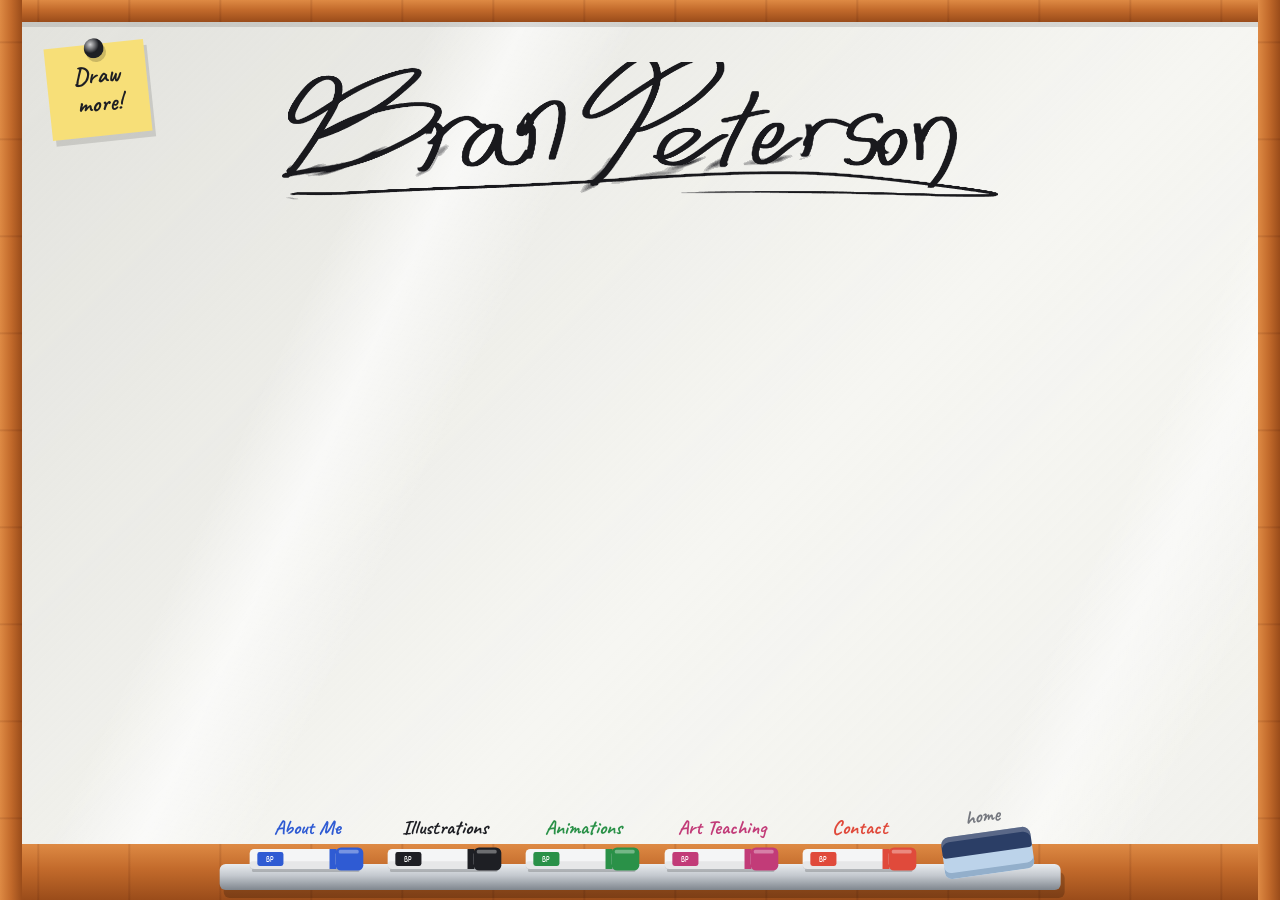
<file: index.html>
<!doctype html>
<html lang="en">
<head>
<meta charset="utf-8">
<meta name="viewport" content="width=device-width, initial-scale=1, viewport-fit=cover">
<title>Bran Peterson | Illustrator, Animator, Art Teacher</title>
<meta name="description" content="Bran Peterson: illustration, animation and art teaching portfolio. Commissions and workshops open.">
<meta property="og:title" content="Bran Peterson">
<meta property="og:description" content="Illustrator, animator and art teacher.">
<meta property="og:image" content="images/doodles/signature.png">
<link rel="icon" href="data:image/svg+xml,%3Csvg xmlns='http://www.w3.org/2000/svg' viewBox='0 0 32 32'%3E%3Crect width='32' height='32' rx='6' fill='%23C26A2B'/%3E%3Crect x='3' y='3' width='26' height='26' rx='3' fill='%23F6F6F2'/%3E%3Cpath d='M8 21c3-9 6-11 7-8s-4 8 0 7 5-7 9-6' stroke='%231E1F24' stroke-width='2.4' fill='none' stroke-linecap='round'/%3E%3C/svg%3E">
<link rel="preconnect" href="https://fonts.googleapis.com">
<link rel="preconnect" href="https://fonts.gstatic.com" crossorigin>
<link href="https://fonts.googleapis.com/css2?family=Caveat:wght@500;700&family=Patrick+Hand&family=Permanent+Marker&display=swap" rel="stylesheet">
<link rel="stylesheet" href="css/style.css">
</head>
<body>
<a class="skip" href="#board">Skip to content</a>

<!-- wood frame around the whole site -->
<div class="frame" aria-hidden="true"><i class="t"></i><i class="b"></i><i class="l"></i><i class="r"></i><span class="lip"></span></div>

<button id="drawmore" class="postit" type="button" aria-pressed="false" title="Draw on the board">
  <span class="mag"></span><span id="dmtxt">Draw<br>more!</span>
</button>
<div class="toast" id="toast" role="status" aria-live="polite"></div>

<main id="board" tabindex="-1">

  <!-- ============ HOME ============ -->
  <section class="view" id="v-home" aria-label="Home">
    <div class="hero" id="hero">
      <h1 class="sig" id="sig">
        <span class="visually-hidden">Bran Peterson</span>
        <svg id="sigsvg" aria-hidden="true"></svg>
      </h1>
      <p class="tag" id="tag"></p>

      <a class="cluster" id="c-about" href="#about" data-go="about">
        <span class="lab">About Me</span>
        <span class="doodle"><img src="images/doodles/head.png" alt="" width="243" height="328">
          <svg class="wink" viewBox="0 0 30 14" aria-hidden="true"><path d="M2 10 Q15 0 28 10"/></svg>
          <span class="hello">hi, I'm Bran!</span></span>
      </a>
      <a class="cluster" id="c-ill" href="#illustrations" data-go="illustrations">
        <span class="lab">Illustrations</span>
        <span class="doodle"><img src="images/doodles/horse.png" alt="" width="474" height="451">
          <svg class="dust" viewBox="0 0 60 30" aria-hidden="true"><path d="M50 8 L10 8 M56 18 L4 18 M46 27 L20 27"/></svg></span>
      </a>
      <a class="cluster" id="c-anim" href="#animations" data-go="animations">
        <span class="lab">Animations</span>
        <span class="doodle"><img src="images/doodles/camera.png" alt="" width="207" height="338">
          <span class="reel r1"></span><span class="reel r2"></span><span class="cone"></span></span>
      </a>
      <a class="cluster" id="c-teach" href="#teaching" data-go="teaching">
        <span class="lab">Art Teaching<br>Portfolio</span>
        <span class="doodle"><img src="images/doodles/basket.png" alt="" width="423" height="405">
          <svg class="apple" viewBox="0 0 44 48" aria-hidden="true"><circle cx="22" cy="27" r="17"/><path class="stem" d="M22 10 Q24 3 31 2"/></svg></span>
      </a>
      <a class="cluster" id="c-contact" href="#contact" data-go="contact">
        <span class="lab">Contact /<br>Commissions</span>
        <span class="doodle"><img src="images/doodles/mailhand.png" alt="" width="246" height="270">
          <svg class="env" viewBox="0 0 60 42" aria-hidden="true"><rect x="3" y="3" width="54" height="36" rx="3"/><path d="M4 5 L30 24 L56 5"/></svg></span>
      </a>
      <div class="scrollhint" id="scrollhint" aria-hidden="true"><span>scroll<br>&darr;</span></div>
    </div>
    <div id="previews"></div>
  </section>

  <!-- ============ ILLUSTRATIONS ============ -->
  <section class="view" id="v-illustrations" hidden aria-labelledby="t-ill">
    <div class="shead"></div>
    <header class="stitle c-ink"><h2 class="mh" id="t-ill">Illustrations</h2><span class="squig"></span><p class="sub" data-text="illustrations.intro"></p>
      <div class="chips" id="chips" role="toolbar" aria-label="Filter illustrations"></div></header>
    <div class="masonry" id="gallery"></div>
  </section>

  <!-- ============ ANIMATIONS ============ -->
  <section class="view" id="v-animations" hidden aria-labelledby="t-anim">
    <div class="shead"></div>
    <header class="stitle c-green"><h2 class="mh" id="t-anim">Animations</h2><span class="squig"></span><p class="sub" data-text="animations.intro"></p></header>
    <div class="screenwrap">
      <div><div class="screen" id="reel"></div><p class="reelcap" id="reelcap"></p></div>
      <div class="reelside"><div class="postit big" id="animnote"><span class="mag"></span></div>
        <div class="award" id="award" hidden></div>
        <a class="sitelink postit green" id="sitelink" target="_blank" rel="noopener" hidden></a>
        <p class="hs c-green sidehand" id="sidehand"></p></div>
    </div>
    <div id="animaticblock">
      <div class="h2 c-green"><h3 class="mh">The animatic</h3><span class="squig"></span></div>
      <div class="animatic">
        <div><div class="screen small" id="reel2"></div><p class="reelcap" id="reelcap2"></p></div>
        <p class="hs c-green animnote2" id="animnote2"></p>
      </div>
    </div>
    <div id="boardsblock">
      <div class="h2 c-green"><h3 class="mh">The storyboards</h3><span class="squig"></span></div>
      <p class="hs c-green boardsnote" id="boardsnote"></p>
      <div class="boards">
        <button class="bnav" id="bprev" type="button" aria-label="Previous storyboard page">&larr;</button>
        <div class="boardframe"><div class="boardtrack" id="boardtrack" tabindex="0" role="region" aria-label="Storyboard pages, scroll sideways"></div></div>
        <button class="bnav" id="bnext" type="button" aria-label="Next storyboard page">&rarr;</button>
      </div>
      <p class="boardcount hs" id="boardcount" aria-live="polite"></p>
    </div>
    <div id="clipsblock">
      <div class="h2 c-green"><h3 class="mh">Shorts &amp; loops</h3><span class="squig"></span></div>
      <div class="strip" id="strip"></div>
    </div>
    <div id="processblock">
      <div class="h2 c-green"><h3 class="mh">How a shot gets made</h3><span class="squig"></span></div>
      <div class="process" id="process"></div>
    </div>
  </section>

  <!-- ============ ART TEACHING ============ -->
  <section class="view" id="v-teaching" hidden aria-labelledby="t-teach">
    <div class="shead"></div>
    <header class="stitle c-magenta"><h2 class="mh" id="t-teach">Art Teaching</h2><span class="squig"></span><p class="sub" data-text="teaching.intro"></p></header>

    <div class="teachtop">
      <div><h3 class="mh h-sm">What I teach</h3><ul class="checks" id="checks"></ul></div>
      <div class="basketcol"><img src="images/doodles/basket.png" alt="" class="basketimg"><div class="postit pink" id="tip"><span class="mag"></span></div></div>
      <div class="bigcircle" id="taught"></div>
    </div>

    <!-- Teaching philosophy -->
    <div class="h2 c-magenta"><h3 class="mh">Teaching philosophy</h3><span class="squig"></span></div>
    <div class="philosophy">
      <figure class="bubble" id="quote"></figure>
      <div><ol class="principles" id="principles"></ol><p class="fullpdf" id="fullpdf"></p></div>
    </div>

    <!-- Classroom photos -->
    <div class="h2 c-magenta h2-row"><div><h3 class="mh">In the classroom</h3><span class="squig"></span></div>
      <span class="postit blue small tilt-r">photos shared<br>with permission</span></div>
    <div class="clothesline" id="classroom"></div>

    <div class="h2 c-magenta"><h3 class="mh">Projects</h3><span class="squig"></span></div>
    <div class="projects" id="projects"></div>

    <div class="h2 c-magenta"><h3 class="mh">Student work</h3><span class="squig"></span></div>
    <div class="wall" id="wall"></div>
    <p class="center"><a class="see c-magenta" href="#contact" data-go="contact">book a workshop</a></p>
  </section>

  <!-- ============ ABOUT ============ -->
  <section class="view" id="v-about" hidden aria-labelledby="t-about">
    <div class="shead"></div>
    <header class="stitle c-blue"><h2 class="mh" id="t-about">About Me</h2><span class="squig"></span></header>
    <div class="aboutgrid">
      <div class="polaroid"><span class="mag" style="--c:var(--blue)"></span><div class="ph" id="aboutphoto"></div><span class="cap">me, probably drawing</span></div>
      <div><div class="bio" id="bio"></div>
        <div id="toolsblock"><h3 class="mh h-sm">Tools I use</h3><div class="tools" id="tools"></div></div></div>
    </div>
    <div class="h2"><h3 class="mh">So far</h3></div>
    <div class="timeline" id="timeline"></div>
  </section>

  <!-- ============ CONTACT ============ -->
  <section class="view" id="v-contact" hidden aria-labelledby="t-contact">
    <div class="shead"></div>
    <header class="stitle c-red"><h2 class="mh" id="t-contact">Let's make something</h2><span class="squig"></span><p class="sub" data-text="contact.intro"></p></header>
    <div class="contactgrid">
      <div>
        <div class="menu"><span class="mag"></span><span class="mag m2"></span><h3>Commission menu</h3><div id="menu"></div></div>
        <div class="oval" id="reach"></div>
      </div>
      <form id="form" novalidate>
        <div class="two">
          <div class="f"><label for="fn">Your name</label><input id="fn" name="name" type="text" autocomplete="name" required></div>
          <div class="f"><label for="fe">Email</label><input id="fe" name="email" type="email" autocomplete="email" required></div>
        </div>
        <fieldset class="f"><legend>What are we making?</legend><div class="opts" id="opts"></div></fieldset>
        <div class="f"><label for="fm">Tell me about it</label><textarea id="fm" name="message" required placeholder="What you have in mind, rough timeline, where it'll be used..."></textarea></div>
        <input type="text" name="_gotcha" class="hp" tabindex="-1" autocomplete="off" aria-hidden="true">
        <div class="sendrow" id="sendrow">
          <button class="send" id="send" type="submit">Send</button>
          <img class="hand" src="images/doodles/mailhand.png" alt="">
          <svg class="env2" viewBox="0 0 60 42" aria-hidden="true"><rect x="3" y="3" width="54" height="36" rx="3"/><path d="M4 5 L30 24 L56 5"/></svg>
          <span class="formmsg" id="formmsg" role="status" aria-live="polite"></span>
        </div>
      </form>
    </div>
  </section>
</main>

<canvas id="ink" aria-hidden="true"></canvas>

<div class="lb" id="lb" role="dialog" aria-modal="true" aria-label="Enlarged image" hidden>
  <div class="lbscroll" id="lbscroll" tabindex="-1">
    <div class="lbmain">
      <button class="nav" id="lbprev" type="button" aria-label="Previous">&larr; prev</button>
      <div class="lbcenter">
        <div class="sheet lbsheet" id="lbsheet"><span class="mag"></span><span class="mag m2" style="--c:var(--blue)"></span><div id="lbart"></div><span class="vhs" id="vhs" aria-hidden="true"></span></div>
        <div class="rwbar" id="rwbar" hidden>
          <button class="rwplay postit" id="rwplay" type="button"><span class="mag" style="--c:var(--red)"></span><span id="rwplaytxt">&#9664;&#9664; watch it rewind</span></button>
          <button class="rwdown" id="rwdown" type="button"><span id="rwdowntxt">rewind the process</span>
            <svg viewBox="0 0 40 64" aria-hidden="true"><path d="M20 4 C 18 22 22 38 20 58 M8 44 L20 59 L32 44"/></svg></button>
        </div>
      </div>
      <div class="lbpost" id="lbinfo"></div>
      <button class="nav" id="lbnext" type="button" aria-label="Next">next &rarr;</button>
    </div>
    <section class="rewind" id="rewind" hidden aria-label="Process, from the finished piece back to the first sketch"></section>
  </div>
  <button class="nav x" id="lbx" type="button">esc to close &times;</button>
</div>

<div id="wipe" aria-hidden="true"><div class="cover"></div><div class="eraser"></div></div>
<nav id="tray" aria-label="Sections"></nav>

<script src="js/content.js"></script>
<script src="js/signature.js"></script>
<script src="js/main.js"></script>
</body>
</html>
</file>
<file: css/style.css>
/* =====================================================================
   Bran Peterson portfolio: the whiteboard
   Layout idea: the browser window IS the whiteboard. A wood frame sits
   fixed around the edges, the board surface scrolls inside it, and the
   marker tray at the bottom is the navigation.
   ===================================================================== */
:root{
  /* marker colors = sections */
  --ink:#1E1F24; --blue:#2F5BD3; --green:#2A9148; --magenta:#C23B78; --red:#E04A3B;
  /* board + furniture */
  --board:#F6F6F2; --board-edge:#E4E4DE; --paper:#FFFFFF; --ghost:#A4A7AC;
  --wood:#C26A2B; --wood-hi:#DE8A44; --wood-lo:#9A4C1A;
  --postit:#F7DF78; --postit-pink:#F3B8C8; --postit-blue:#BFE3F2; --postit-green:#C9EBB5;
  --grey:#74777E; --body:#33363C; --wall:#2A2724;
  /* type */
  --fh:"Permanent Marker","Marker Felt","Comic Sans MS",cursive;
  --fs:"Caveat","Segoe Print","Bradley Hand",cursive;
  --fb:"Patrick Hand","Segoe Print","Comic Sans MS",sans-serif;
  /* sizes */
  --frame:22px; --tray:74px; --shadow:5px 8px 0 rgba(0,0,0,.12);
  color-scheme:light;
}
/* The whiteboard is a physical object, so it stays light. Only the wall
   behind the frame (seen on overscroll / very wide screens) darkens. */
@media (prefers-color-scheme:dark){ :root{ --wall:#141518; } }

*{box-sizing:border-box}
html,body{margin:0;height:100%}
body{background:var(--wall);font-family:var(--fb);color:var(--ink);overflow:hidden;-webkit-font-smoothing:antialiased}
img{max-width:100%}
a{color:inherit}
button{font:inherit;color:inherit}
.visually-hidden{position:absolute!important;width:1px;height:1px;overflow:hidden;clip:rect(0 0 0 0);white-space:nowrap}
.skip{position:fixed;left:-999px;top:8px;z-index:100;background:var(--postit);padding:8px 14px;font-family:var(--fs);font-weight:700;font-size:22px}
.skip:focus{left:40px}
:focus-visible{outline:3px dashed var(--blue);outline-offset:5px}
.center{text-align:center}
.c-ink{color:var(--ink)}.c-blue{color:var(--blue)}.c-green{color:var(--green)}.c-magenta{color:var(--magenta)}.c-red{color:var(--red)}

/* ---------------- frame ---------------- */
.frame{position:fixed;inset:0;pointer-events:none;z-index:50}
.frame i{position:absolute;background:linear-gradient(180deg,var(--wood-hi),var(--wood) 45%,var(--wood-lo))}
.frame i::after{content:"";position:absolute;inset:0;background:repeating-linear-gradient(90deg,transparent 0 37px,rgba(90,40,10,.16) 38px,transparent 40px 91px);mix-blend-mode:multiply}
.frame .t{left:0;right:0;top:0;height:var(--frame)}
.frame .b{left:0;right:0;bottom:0;height:calc(var(--tray) - 18px + env(safe-area-inset-bottom,0px))}
.frame .l,.frame .r{top:0;bottom:0;width:var(--frame);background:linear-gradient(90deg,var(--wood-hi),var(--wood) 50%,var(--wood-lo))}
.frame .l::after,.frame .r::after{background:repeating-linear-gradient(180deg,transparent 0 41px,rgba(90,40,10,.16) 42px,transparent 44px 97px)}
.frame .l{left:0}.frame .r{right:0}
.frame .lip{position:absolute;left:var(--frame);right:var(--frame);top:var(--frame);height:5px;background:rgba(0,0,0,.12)}

/* ---------------- board ---------------- */
#board{position:fixed;left:var(--frame);right:var(--frame);top:var(--frame);bottom:calc(var(--tray) - 18px + env(safe-area-inset-bottom,0px));
  overflow-y:auto;overflow-x:hidden;outline:none;scrollbar-width:thin;scrollbar-color:#C9CBCF transparent;
  background:
   linear-gradient(115deg,transparent 0 18%,rgba(255,255,255,.65) 22%,transparent 27% 58%,rgba(255,255,255,.5) 61%,transparent 66%),
   linear-gradient(135deg,rgba(210,210,204,.55),rgba(237,237,233,0) 35%,rgba(226,226,221,.35) 70%,rgba(214,214,208,.6)),
   var(--board);
  background-attachment:local}
.view{min-height:100%;padding:28px clamp(18px,4vw,60px) 150px;position:relative}
.view[hidden]{display:none}

/* ---------------- type ---------------- */
.mh{font-family:var(--fh);font-weight:400;line-height:1.05;margin:0;text-wrap:balance}
.hs{font-family:var(--fs);font-weight:700}
.squig{display:block;height:14px;width:min(var(--sw,420px),85%);margin-top:4px;background:currentColor;
  -webkit-mask:url("data:image/svg+xml,%3Csvg xmlns='http://www.w3.org/2000/svg' viewBox='0 0 520 16' preserveAspectRatio='none'%3E%3Cpath d='M3 9 Q45 1 90 9 T180 9 T270 9 T360 9 T450 9 T517 8' stroke='black' stroke-width='5' fill='none' stroke-linecap='round'/%3E%3C/svg%3E") center/100% 100% no-repeat;
          mask:url("data:image/svg+xml,%3Csvg xmlns='http://www.w3.org/2000/svg' viewBox='0 0 520 16' preserveAspectRatio='none'%3E%3Cpath d='M3 9 Q45 1 90 9 T180 9 T270 9 T360 9 T450 9 T517 8' stroke='black' stroke-width='5' fill='none' stroke-linecap='round'/%3E%3C/svg%3E") center/100% 100% no-repeat}
.sub{font-size:clamp(19px,1.6vw,24px);color:#4B4E55;margin:.7em 0 0;max-width:62ch}
.h-sm{font-size:clamp(28px,2.6vw,40px)}

/* ---------------- post-its & magnets ---------------- */
.postit{background:var(--postit);font-family:var(--fs);font-weight:700;padding:14px 18px;box-shadow:3px 6px 0 rgba(0,0,0,.12);position:relative;display:inline-block;line-height:1.15;color:var(--ink);border:0}
.postit.pink{background:var(--postit-pink)}.postit.blue{background:var(--postit-blue)}.postit.green{background:var(--postit-green)}
.postit.small{font-size:22px;padding:10px 16px}
.postit.big{font-size:30px;padding:30px 26px;transform:rotate(4deg)}
.tilt-r{transform:rotate(3deg)}
.mag{position:absolute;left:50%;top:-9px;width:26px;height:26px;margin-left:-13px;border-radius:50%;
  background:radial-gradient(circle at 35% 30%,rgba(255,255,255,.8),transparent 45%),var(--c,var(--red));box-shadow:2px 4px 0 rgba(0,0,0,.18);z-index:2}
.mag.m2{left:88%;--c:var(--postit)}

#drawmore{position:fixed;left:calc(var(--frame) + 26px);top:calc(var(--frame) + 22px);z-index:45;width:100px;height:92px;font-size:24px;text-align:center;
  display:flex;align-items:center;justify-content:center;transform:rotate(-6deg);cursor:pointer;transition:transform .2s}
#drawmore:hover{transform:rotate(-2deg) scale(1.05)}
#drawmore .mag{--c:var(--ink);width:20px;height:20px;margin-left:-10px;top:-6px}
body.drawing #drawmore{background:var(--postit-green)}
.toast{position:fixed;left:50%;top:calc(var(--frame) + 16px);transform:translateX(-50%) rotate(-1deg);z-index:70;background:var(--postit-green);font-family:var(--fs);font-weight:700;font-size:24px;padding:10px 20px;box-shadow:3px 5px 0 rgba(0,0,0,.12);opacity:0;transition:opacity .3s;pointer-events:none;white-space:nowrap}
.toast.on{opacity:1}

/* ---------------- home hero ---------------- */
.hero{position:relative;height:calc(100vh - var(--frame) - var(--tray) + 18px);height:calc(100dvh - var(--frame) - var(--tray) + 18px);min-height:600px;max-width:1400px;margin:0 auto}
.sig{position:absolute;left:50%;top:1.5%;width:min(56vw,760px);transform:translateX(-50%);margin:0;line-height:0}
.sig svg{width:100%;height:auto;display:block;overflow:visible}
.tag{position:absolute;left:0;right:0;top:calc(1.5% + min(56vw,760px)*.1925 + 14px);margin:0;text-align:center;font-family:var(--fs);font-weight:700;font-size:clamp(18px,2vw,30px);color:#55585E;opacity:0;transition:opacity .6s}
.tag b{font-weight:700;color:#A0A3A9;margin:0 .5em}
.cluster{position:absolute;display:block;text-decoration:none;opacity:0;transform:translateY(10px);transition:opacity .5s,transform .5s;cursor:pointer}
.cluster.in{opacity:1;transform:none}
.cluster .lab{font-family:var(--fh);font-size:clamp(20px,2.4vw,36px);line-height:1.05;white-space:nowrap;display:inline-block;padding-bottom:8px;
  background:linear-gradient(currentColor,currentColor) 0 100%/100% 3.5px no-repeat;border-radius:2px}
.cluster img{display:block;pointer-events:none;user-select:none;height:auto}
.cluster .doodle{position:relative;display:block;margin-top:8px}
#c-about{left:7%;top:34%;color:var(--blue)} #c-about img{width:clamp(90px,11vw,160px)}
#c-ill{left:21%;top:51%;color:var(--ink)} #c-ill img{width:clamp(170px,21vw,300px)}
#c-anim{left:45%;top:33%;color:var(--green)} #c-anim img{width:clamp(70px,8.6vw,124px);margin-left:20%}
#c-teach{left:63%;top:48%;color:var(--magenta)} #c-teach img{width:clamp(140px,16.5vw,235px)}
#c-contact{left:80%;top:33%;color:var(--red)} #c-contact img{width:clamp(80px,9.5vw,136px);margin-left:14%}
.scrollhint{position:absolute;right:3%;bottom:5%;font-family:var(--fs);font-weight:700;font-size:26px;color:var(--grey);text-align:center;opacity:0;transition:opacity .6s}
.scrollhint span{display:block;animation:bob 1.6s ease-in-out infinite}
@keyframes bob{50%{transform:translateY(6px)}}
.cluster.in .doodle{animation:breathe 4s ease-in-out infinite}
@keyframes breathe{50%{transform:scale(1.015)}}

/* doodle bits ------------------------------------------------------- */
#c-about .doodle{perspective:600px}
#c-about:hover .doodle img,#c-about.play .doodle img{animation:turn .7s ease-in-out forwards}
@keyframes turn{0%{transform:rotateY(0)}50%{transform:rotateY(90deg)}51%{transform:rotateY(90deg) scaleX(-1)}100%{transform:rotateY(0) scaleX(-1)}}
.wink{position:absolute;left:30%;top:30%;width:28px;opacity:0;fill:none;stroke:var(--blue);stroke-width:4;stroke-linecap:round}
#c-about:hover .wink,#c-about.play .wink{animation:wink .9s .6s both}
@keyframes wink{0%,100%{opacity:0}20%,70%{opacity:1}}
.hello{position:absolute;left:100%;top:-6px;background:var(--postit-blue);color:var(--ink);font-family:var(--fs);font-weight:700;font-size:22px;padding:8px 14px;box-shadow:3px 5px 0 rgba(0,0,0,.1);transform:rotate(5deg) scale(0);transform-origin:0 100%;transition:transform .3s cubic-bezier(.3,1.6,.6,1) .5s;white-space:nowrap}
#c-about:hover .hello,#c-about.play .hello,#c-about:focus-visible .hello{transform:rotate(5deg) scale(1)}
#c-ill:hover .doodle img{animation:gallop .38s ease-in-out infinite}
@keyframes gallop{0%,100%{transform:translateY(0) rotate(0)}25%{transform:translateY(-6px) rotate(-1.5deg)}75%{transform:translateY(2px) rotate(1deg)}}
#c-ill.play .doodle img{animation:gallop .3s infinite,runoff .75s cubic-bezier(.5,0,.9,.6) forwards}
@keyframes runoff{to{translate:110vw 0}}
.dust{position:absolute;left:-30px;bottom:6%;width:60px;opacity:0;stroke:var(--ink);stroke-width:3;stroke-linecap:round;transition:opacity .2s}
#c-ill:hover .dust,#c-ill.play .dust{opacity:.6}
#c-anim:hover .doodle,#c-anim.play .doodle{animation:wobble .5s ease-in-out infinite}
@keyframes wobble{0%,100%{transform:rotate(-6deg)}50%{transform:rotate(6deg)}}
.reel{position:absolute;border:3px dashed var(--green);border-radius:50%;opacity:0;aspect-ratio:1}
.reel.r1{left:62%;top:2%;width:34%}.reel.r2{left:68%;top:30%;width:26%}
#c-anim:hover .reel,#c-anim.play .reel{opacity:.8;animation:spin .9s linear infinite}
#c-anim .r2{animation-direction:reverse!important}
@keyframes spin{to{transform:rotate(360deg)}}
.cone{position:absolute;left:60%;top:20%;width:0;height:0;border-top:60px solid transparent;border-bottom:60px solid transparent;border-left:0 solid rgba(42,145,72,.18);transition:border-left-width .5s}
#c-anim.play .cone{border-left-width:340px}
#c-teach:hover .doodle img,#c-teach.play .doodle img{transform:rotate(6deg);transition:transform .3s}
.apple{position:absolute;right:8%;bottom:16%;width:44px;opacity:0;fill:none;stroke:var(--magenta);stroke-width:4;stroke-linecap:round}
.apple .stem{stroke:var(--green)}
#c-teach:hover .apple{opacity:1;animation:roll .9s ease-out forwards}
#c-teach.play .apple{opacity:1;animation:roll .5s ease-out forwards,hop .5s .5s ease-in-out}
@keyframes roll{from{transform:translateX(0) rotate(0)}to{transform:translateX(110px) rotate(320deg)}}
@keyframes hop{50%{translate:0 -60px}}
#c-contact:hover .doodle img{animation:press .6s ease-in-out infinite}
@keyframes press{50%{transform:scale(.92)}}
.env,.env2{position:absolute;width:60px;opacity:0;fill:#fff;stroke:var(--red);stroke-width:4;stroke-linejoin:round}
.env{left:30%;top:0}
.env path,.env2 path{fill:none}
#c-contact.play .env{animation:fly .8s ease-in forwards}
#c-contact.play .doodle img{transform:scale(.9)}
@keyframes fly{0%{opacity:1;transform:translate(0,0) rotate(0)}100%{opacity:0;transform:translate(160px,-200px) rotate(25deg)}}
.cluster::before{content:"";position:absolute;inset:-22px -28px;border:3px solid currentColor;border-radius:52% 48% 55% 45%/50% 55% 45% 50%;opacity:0;transform:scale(.92) rotate(-3deg);transition:opacity .2s,transform .25s;pointer-events:none}
.cluster:hover::before,.cluster:focus-visible::before{opacity:.6;transform:none}
.cluster:focus-visible{outline:none}

/* ---------------- home previews ---------------- */
.preview{max-width:1300px;margin:20px auto 0;display:grid;grid-template-columns:minmax(220px,1fr) 2.6fr;gap:40px;align-items:start;padding:50px 0;border-top:3px dashed rgba(0,0,0,.06)}
.preview .pv-pieces{display:grid;grid-template-columns:repeat(3,1fr);gap:34px;align-items:start}
.preview .mh{font-size:clamp(34px,3.6vw,52px)}
.pv{display:block;text-decoration:none;color:inherit}
.see{display:inline-block;margin-top:22px;font-family:var(--fs);font-weight:700;font-size:28px;text-decoration:none;padding:6px 20px;
  border:3px solid currentColor;border-radius:4px 10px 5px 12px/10px 4px 12px 5px;transition:transform .15s}
.see:hover{transform:rotate(-2deg)}

/* ---------------- pinned paper ---------------- */
.sheet{background:var(--paper);position:relative;box-shadow:var(--shadow);padding:14px;transition:transform .25s,box-shadow .25s;display:block;width:100%;border:0;text-align:left;color:inherit;text-decoration:none}
button.sheet{cursor:zoom-in}
button.sheet:hover{transform:rotate(0deg) translateY(-6px)!important;box-shadow:9px 16px 0 rgba(0,0,0,.12)}
.sheet img{display:block;width:100%;height:auto}
.cap{font-family:var(--fs);font-weight:700;font-size:24px;margin:12px 4px 0;display:block}
.cap small{font-family:var(--fb);font-weight:400;font-size:17px;color:var(--grey);margin-left:8px}
/* placeholder art, shown until a real image is added */
.ph-art{aspect-ratio:var(--ar,4/3);background:repeating-linear-gradient(-45deg,#F4F4F0 0 12px,#EEEEE9 12px 24px);border:2px dashed #CDD0D4;
  display:flex;flex-direction:column;align-items:center;justify-content:center;gap:6px;color:#9A9DA3;font-family:var(--fs);font-weight:700;font-size:22px;text-align:center;padding:10px}
.ph-art svg{width:36px;height:36px;fill:none;stroke:#A9ACB2;stroke-width:2;stroke-linecap:round;stroke-linejoin:round}
.ar-tall{--ar:3/4}.ar-wide{--ar:16/9}.ar-square{--ar:1/1}

/* ---------------- section pages ---------------- */
.shead{padding-left:120px;display:flex;align-items:center;justify-content:space-between;gap:20px;max-width:1300px;margin:0 auto}
.shead .mini{width:min(230px,40vw);display:block}
.shead .mini img{width:100%;display:block}
.back{font-family:var(--fs);font-weight:700;font-size:26px;color:var(--grey);text-decoration:none}
.back:hover{color:var(--ink)}
.stitle{max-width:1300px;margin:50px auto 0}
.stitle .mh{font-size:clamp(46px,6vw,86px)}
.stitle .squig{--sw:520px}
.chips{display:flex;flex-wrap:wrap;gap:18px;margin:34px 0 10px}
.chip{font-family:var(--fs);font-weight:700;font-size:22px;padding:8px 18px;border:0;cursor:pointer;box-shadow:3px 5px 0 rgba(0,0,0,.1);color:var(--ink);transition:transform .15s}
.chip:hover{transform:translateY(-3px) rotate(0)!important}
.chip[aria-pressed="true"]{outline:3px solid var(--ink);outline-offset:5px;border-radius:2px}
.masonry{max-width:1300px;margin:44px auto 0;columns:3 290px;column-gap:56px}
.masonry .item{break-inside:avoid;margin-bottom:58px;display:block}
.masonry .item[hidden]{display:none}
.h2{max-width:1300px;margin:90px auto 0}
.h2 .mh{font-size:clamp(30px,3.4vw,46px)}
.h2 .squig{--sw:340px}
.h2-row{display:flex;justify-content:space-between;align-items:flex-end;gap:20px;flex-wrap:wrap}

/* lightbox */
.lb{position:fixed;inset:0;z-index:90;background:rgba(28,29,34,.9)}
.lb[hidden]{display:none}
.lbscroll{position:absolute;inset:0;overflow-y:auto;overflow-x:hidden;overscroll-behavior:contain;outline:none;scroll-behavior:smooth}
.lbmain{min-height:100%;display:flex;align-items:center;justify-content:center;gap:40px;padding:56px 60px 40px}
.lbcenter{display:flex;flex-direction:column;align-items:center;gap:26px;min-width:0}
.lbsheet{width:min(56vw,680px);transform:rotate(-1deg);position:relative;overflow:hidden}
.lbsheet img{max-height:60vh;width:100%;object-fit:contain;margin:0 auto;transition:opacity .16s}
.lbsheet .ph-art{--ar:1/1}
.lbpost{background:var(--postit);width:260px;flex:none;padding:30px 24px;font-family:var(--fs);font-weight:700;font-size:28px;line-height:1.25;transform:rotate(3deg);box-shadow:4px 6px 0 rgba(0,0,0,.12);position:relative}
.lbpost small{display:block;font-size:20px;color:#6B6E74;margin-top:14px}
.lbpost .note{display:block;font-family:var(--fb);font-weight:400;font-size:19px;line-height:1.35;color:#4B4E55;margin-top:12px}
.lb .nav{font-family:var(--fs);font-weight:700;font-size:32px;color:#fff;background:none;border:0;cursor:pointer;white-space:nowrap}
.lb .x{position:absolute;right:50px;top:30px;font-size:26px;z-index:2}

/* process rewind (lightbox) */
.rwbar{display:flex;align-items:center;gap:34px;flex-wrap:wrap;justify-content:center}
.rwbar[hidden]{display:none}
.rwplay{font-size:24px;padding:12px 20px 10px;cursor:pointer;transform:rotate(-2deg);transition:transform .15s}
.rwplay:hover{transform:rotate(0) translateY(-3px)}
.rwplay .mag{width:18px;height:18px;margin-left:-9px;top:-7px}
.rwdown{font-family:var(--fs);font-weight:700;font-size:28px;color:#fff;background:none;border:0;cursor:pointer;display:flex;flex-direction:column;align-items:center;gap:2px;line-height:1.1}
.rwdown small{font-family:var(--fb);font-weight:400;font-size:17px;color:#C9CBCF}
.rwdown svg{width:34px;height:56px;fill:none;stroke:#fff;stroke-width:4;stroke-linecap:round;stroke-linejoin:round;animation:bob 1.6s ease-in-out infinite}
.rwdown:hover svg{stroke:var(--postit)}
.vhs{position:absolute;left:16px;top:16px;z-index:3;background:rgba(20,20,24,.78);color:#fff;font:700 15px/1 ui-monospace,"Courier New",monospace;letter-spacing:.12em;padding:7px 10px;border-radius:3px;opacity:0;transition:opacity .2s;pointer-events:none;text-transform:uppercase}
.lbsheet.rewinding .vhs,.lbsheet.rewound .vhs{opacity:1}
.lbsheet.rewinding::after{content:"";position:absolute;inset:0;z-index:2;pointer-events:none;
  background:repeating-linear-gradient(180deg,rgba(255,255,255,.06) 0 2px,transparent 2px 5px);animation:tracking .35s steps(3) infinite}
.lbsheet.rewinding img{filter:saturate(.85) contrast(1.05);transform:translateX(var(--jx,0))}
@keyframes tracking{0%{transform:translateY(0)}100%{transform:translateY(-12px)}}
.rewind{max-width:780px;margin:10px auto 0;padding:10px 40px 90px 96px;position:relative}
.rewind[hidden]{display:none}
.rewind::before{content:"";position:absolute;left:52px;top:36px;bottom:170px;border-left:4px dashed rgba(255,255,255,.5)}
.rwhead{color:#fff;margin:0 0 34px -44px}
.rwhead .mh{font-size:clamp(30px,3.6vw,46px);color:#fff}
.rwhead p{font-size:21px;color:#D5D7DB;margin:8px 0 0}
.rstep{position:relative;margin:0 0 64px}
.rstep::before{content:"";position:absolute;left:-58px;top:6px;width:28px;height:28px;border-radius:50%;
  background:radial-gradient(circle at 35% 30%,rgba(255,255,255,.8),transparent 45%),var(--c,var(--postit));box-shadow:2px 4px 0 rgba(0,0,0,.25)}
.rstep .rcount{display:block;font:700 14px/1 ui-monospace,"Courier New",monospace;letter-spacing:.14em;color:#C9CBCF;text-transform:uppercase;margin:4px 0 6px}
.rstep .rlabel{display:block;font-family:var(--fs);font-weight:700;font-size:32px;color:#fff;line-height:1.1}
.rstep .rnote{display:block;font-size:20px;color:#D5D7DB;margin:6px 0 0;max-width:56ch}
.rstep .sheet{margin-top:16px;cursor:default}
.rstep .sheet img{max-height:72vh;width:100%;object-fit:contain}
.rend{text-align:center;color:#fff;margin-left:-56px}
.rend .mh{font-size:clamp(28px,3vw,40px);color:#fff}
.rend button{margin-top:18px;font-family:var(--fs);font-weight:700;font-size:26px;background:var(--postit);color:var(--ink);border:0;padding:10px 20px;box-shadow:3px 5px 0 rgba(0,0,0,.2);cursor:pointer;transform:rotate(-2deg)}
/* little "rewind" badge on gallery pieces that have process shots */
.has-process{position:absolute;right:12px;bottom:12px;z-index:2;background:var(--postit);font-family:var(--fs);font-weight:700;font-size:18px;padding:4px 10px;box-shadow:2px 3px 0 rgba(0,0,0,.15);transform:rotate(3deg);color:var(--ink)}

/* teaching projects */
.projects{max-width:1300px;margin:34px auto 0;display:grid;grid-template-columns:repeat(auto-fit,minmax(260px,1fr));gap:48px 40px}
.project{display:flex;flex-direction:column;gap:10px}
.project .sheet{padding:12px}
.project .sheet img{aspect-ratio:4/3;object-fit:cover}
.project h4{margin:8px 0 0;font-family:var(--fs);font-weight:700;font-size:32px;line-height:1.05;color:var(--magenta)}
.project .grade{align-self:flex-start;font-size:19px;padding:5px 12px;transform:rotate(-2deg)}
.project p{margin:0;font-size:20px;line-height:1.4;color:var(--body)}
.project .more{align-self:flex-start;font-family:var(--fs);font-weight:700;font-size:24px;color:var(--magenta);background:none;border:0;padding:0;cursor:pointer;text-decoration:underline;text-underline-offset:4px}
.fullpdf{margin:26px 0 0 66px}
.fullpdf a{font-family:var(--fs);font-weight:700;font-size:26px;color:var(--magenta)}

/* animations ------------------------------------------------------- */
.screenwrap{max-width:1300px;margin:50px auto 0;display:grid;grid-template-columns:3fr 1fr;gap:44px;align-items:start}
.screen{position:relative;aspect-ratio:16/9;background:linear-gradient(135deg,#2B3A33,#121815);outline:4px solid var(--green);outline-offset:8px;overflow:hidden;margin-top:30px}
.screen::before{content:"";position:absolute;left:0;right:0;top:0;height:8px;background:#3C3F45}
.screen video,.screen iframe{position:absolute;inset:0;width:100%;height:100%;border:0;background:#000}
.screen .empty{position:absolute;inset:0;display:flex;flex-direction:column;align-items:center;justify-content:center;gap:8px;color:#A9C8B2;font-family:var(--fs);font-size:30px;font-weight:700;text-align:center;padding:20px}
.screen .empty img{height:45%;opacity:.35;filter:brightness(1.8)}
.reelcap{margin:30px 0 0;display:flex;align-items:baseline;gap:16px;flex-wrap:wrap}
.reelcap .mh{font-size:40px}.reelcap .hs{font-size:26px;color:var(--grey)}
.reelside{padding-top:30px}
.sidehand{font-size:30px;margin-top:44px}
/* award ribbon next to the trailer */
.award{position:relative;margin:40px 0 0 6px;padding:16px 18px 16px 74px;border:3px solid var(--ink);border-radius:14px 10px 16px 9px;font-family:var(--fs);font-size:22px;line-height:1.2;color:var(--body);transform:rotate(-2deg);background:rgba(255,255,255,.55)}
.award b{display:block;font-size:26px;color:var(--ink)}
.award .ribbon{position:absolute;left:16px;top:50%;width:42px;height:42px;margin-top:-30px;border-radius:50%;background:radial-gradient(circle at 35% 30%,#FFE9A8,#E3B23C 60%,#B9861E);box-shadow:0 0 0 4px #F3D27A}
.award .ribbon::before,.award .ribbon::after{content:"";position:absolute;top:34px;width:14px;height:24px;background:var(--red);clip-path:polygon(0 0,100% 0,100% 100%,50% 75%,0 100%)}
.award .ribbon::before{left:6px;transform:rotate(14deg)}.award .ribbon::after{right:6px;transform:rotate(-14deg)}
.sitelink{display:inline-block;margin:34px 0 0 10px;font-size:24px;text-decoration:none;transform:rotate(2.5deg);transition:transform .2s}
.sitelink:hover,.sitelink:focus-visible{transform:rotate(0) scale(1.04)}
/* the animatic, in its own section under the trailer */
.animatic{max-width:1300px;margin:20px auto 0;display:grid;grid-template-columns:2fr 1fr;gap:44px;align-items:center}
.screen.small{outline-width:3px}
.animnote2{font-size:28px;line-height:1.3;margin:0;transform:rotate(-1.5deg)}
/* storyboards: a dark film strip you scroll sideways */
.boardsnote{font-size:28px;line-height:1.3;max-width:900px;margin:10px 0 0;transform:rotate(-1deg)}
.boards{position:relative;max-width:min(1100px,calc((100vh - 340px) * 4 / 3 + 130px));margin:30px auto 0;display:grid;grid-template-columns:auto 1fr auto;align-items:center;gap:14px}
.boardframe{position:relative;min-width:0;background:#1B1C1F;padding:40px 0 34px;transform:rotate(-.4deg);box-shadow:4px 8px 0 rgba(0,0,0,.12)}
.boardframe::before,.boardframe::after{content:"";position:absolute;left:12px;right:12px;height:14px;background:repeating-linear-gradient(90deg,var(--board) 0 18px,transparent 18px 34px);border-radius:2px;pointer-events:none}
.boardframe::before{top:13px}.boardframe::after{bottom:13px}
.boardtrack{display:flex;overflow-x:auto;scroll-snap-type:x mandatory;scroll-behavior:smooth;scrollbar-width:thin;scrollbar-color:#55585E #1B1C1F;outline-offset:10px;padding-bottom:12px}
.boardpage{flex:0 0 100%;scroll-snap-align:center;border:0;background:none;padding:0 22px;cursor:zoom-in;display:block}
.boardpage img{display:block;width:100%;aspect-ratio:4/3;object-fit:contain;background:#000}
.bnav{font-family:var(--fs);font-size:40px;font-weight:700;color:var(--green);background:none;border:0;cursor:pointer;padding:6px 10px;transition:transform .15s}
.bnav:hover:not(:disabled){transform:scale(1.2)}.bnav:disabled{opacity:.25;cursor:default}
.boardcount{text-align:center;font-size:26px;color:var(--grey);margin:16px 0 0}
.boardcount span{letter-spacing:4px;color:var(--green);margin-left:8px}
.gallery-empty{text-align:center;font-size:30px;color:var(--grey);margin:40px auto 60px}
.bio a{color:var(--blue);text-decoration:underline;text-decoration-thickness:2px;text-underline-offset:4px}
.strip{max-width:1300px;margin:34px auto 0;background:#1B1C1F;padding:40px 22px;display:grid;grid-template-columns:repeat(4,1fr);gap:22px;position:relative;transform:rotate(-.5deg)}
.strip::before,.strip::after{content:"";position:absolute;left:12px;right:12px;height:14px;background:repeating-linear-gradient(90deg,var(--board) 0 18px,transparent 18px 34px);border-radius:2px}
.strip::before{top:13px}.strip::after{bottom:13px}
.clip{aspect-ratio:16/10;background:linear-gradient(135deg,#2B3A33,#121815);position:relative;overflow:hidden;border:0;padding:0;cursor:pointer;display:block;width:100%}
.clip img,.clip video{width:100%;height:100%;object-fit:cover;display:block}
.clip::after{content:"";position:absolute;left:50%;top:50%;border-left:26px solid rgba(255,255,255,.9);border-top:16px solid transparent;border-bottom:16px solid transparent;transform:translate(-40%,-50%);transition:transform .15s}
.clip:hover::after{transform:translate(-40%,-50%) scale(1.15)}
.clip .len{position:absolute;right:8px;bottom:8px;background:rgba(0,0,0,.6);color:#fff;font-size:15px;padding:1px 7px;border-radius:4px}
.clip.playing::after{display:none}
.cliplabels{display:contents}
.clipcap{font-family:var(--fs);font-weight:700;font-size:24px;margin-top:10px;color:var(--ink)}
.stripwrap{max-width:1300px;margin:0 auto}
.stripcaps{display:grid;grid-template-columns:repeat(4,1fr);gap:22px;padding:0 22px}
.process{max-width:1300px;margin:34px auto 0;display:grid;grid-template-columns:1fr 64px 1fr 64px 1fr;align-items:center}
.process .arr{width:60px;height:40px;fill:none;stroke:var(--green);stroke-width:3.5;stroke-linecap:round;justify-self:center}

/* teaching --------------------------------------------------------- */
.teachtop{max-width:1300px;margin:50px auto 0;display:grid;grid-template-columns:1.2fr 1fr 1fr;gap:30px;align-items:center}
.checks{list-style:none;padding:0;margin:20px 0 0}
.checks li{display:flex;align-items:center;gap:16px;font-family:var(--fs);font-weight:700;font-size:clamp(24px,2.2vw,30px);margin:10px 0}
.checks svg{width:32px;height:32px;flex:none;overflow:visible;fill:none;stroke-linecap:round;stroke-linejoin:round}
.checks .box{stroke:var(--ink);stroke-width:3}
.checks .tick{stroke:var(--magenta);stroke-width:5;stroke-dasharray:60;stroke-dashoffset:60}
.view.shown .checks .tick{animation:draw .4s forwards}
@keyframes draw{to{stroke-dashoffset:0}}
.basketcol{text-align:center}
.basketimg{width:min(250px,70%)}
#tip{font-size:26px;transform:rotate(-4deg);margin-top:-26px}
#tip .mag{--c:var(--magenta)}
.bigcircle{font-family:var(--fh);font-size:64px;color:var(--magenta);text-align:center;position:relative;padding:34px 0}
.bigcircle small{display:block;font-family:var(--fs);font-weight:700;font-size:26px;color:var(--ink)}
.bigcircle::before{content:"";position:absolute;inset:0 6%;border:3px solid var(--magenta);border-radius:50% 46% 52% 48%/55% 48% 52% 45%;transform:rotate(-4deg)}

/* philosophy */
.philosophy{max-width:1300px;margin:40px auto 0;display:grid;grid-template-columns:1.15fr 1fr;gap:60px;align-items:center}
.bubble{position:relative;margin:0;padding:clamp(40px,5vw,70px) clamp(30px,5vw,80px);text-align:center}
.bubble svg{position:absolute;inset:0;width:100%;height:100%;overflow:visible;fill:none;stroke:var(--magenta);stroke-width:3.5;stroke-linecap:round}
.bubble blockquote{margin:0;font-family:var(--fs);font-weight:700;font-size:clamp(32px,3.6vw,52px);line-height:1.15;position:relative;text-wrap:balance}
.bubble figcaption{font-family:var(--fs);font-weight:700;font-size:24px;color:var(--magenta);margin-top:14px;position:relative}
.principles{list-style:none;padding:0;margin:0;display:grid;gap:30px;counter-reset:p}
.principles li{display:grid;grid-template-columns:50px 1fr;gap:4px 16px;align-items:start;counter-increment:p}
.principles li::before{content:counter(p);grid-row:span 2;width:46px;height:46px;border-radius:50%;background:var(--magenta);color:#fff;font-family:var(--fh);font-size:24px;display:flex;align-items:center;justify-content:center;
  border-radius:50% 46% 52% 48%/52% 48% 50% 46%}
.principles b{font-family:var(--fs);font-size:34px;color:var(--magenta);line-height:1.1}
.principles span{font-size:22px;color:var(--body);line-height:1.35}

/* clothesline of classroom photos */
.clothesline{position:relative;margin:30px calc(-1 * clamp(18px,4vw,60px)) 0;padding:44px clamp(18px,4vw,60px) 30px;overflow-x:auto;overflow-y:visible;display:flex;gap:42px;scroll-snap-type:x proximity;scrollbar-width:thin}
.clothesline::before{content:"";position:absolute;left:0;top:50px;height:60px;width:max(100%,var(--lw,100%));
  background:url("data:image/svg+xml,%3Csvg xmlns='http://www.w3.org/2000/svg' viewBox='0 0 1000 60' preserveAspectRatio='none'%3E%3Cpath d='M0 6 Q500 54 1000 6' stroke='%237A6A58' stroke-width='3' fill='none' vector-effect='non-scaling-stroke'/%3E%3C/svg%3E") 0 0/100% 100% no-repeat;pointer-events:none}
.photo{flex:0 0 clamp(190px,19vw,240px);scroll-snap-align:start;position:relative;padding-top:18px}
.photo:nth-child(5n+1){--r:-4deg;margin-top:6px}.photo:nth-child(5n+2){--r:3deg;margin-top:20px}.photo:nth-child(5n+3){--r:-2deg;margin-top:26px}.photo:nth-child(5n+4){--r:4deg;margin-top:20px}.photo:nth-child(5n){--r:-3deg;margin-top:6px}
.photo .pin{position:absolute;left:50%;top:0;width:28px;height:26px;margin-left:-14px;background:#2B2C30;border-radius:4px;z-index:2;box-shadow:1px 2px 0 rgba(0,0,0,.25)}
.photo .pin::before,.photo .pin::after{content:"";position:absolute;top:-12px;width:3px;height:14px;background:#9CA3AB;border-radius:2px}
.photo .pin::before{left:6px;transform:rotate(-15deg)}.photo .pin::after{right:6px;transform:rotate(15deg)}
.photo button{display:block;width:100%;background:var(--paper);border:0;padding:12px 12px 0;box-shadow:var(--shadow);cursor:zoom-in;transform:rotate(var(--r));transform-origin:50% 0;transition:transform .3s}
.photo button:hover{transform:rotate(calc(var(--r) * -.5))}
.photo .ph-art{--ar:1/1;border-style:solid;background:#E3E9EE}
.photo .cap{text-align:center;margin:0;padding:14px 4px 16px;font-size:22px}

/* lessons + wall */
.lessons{max-width:1300px;margin:34px auto 0;display:grid;grid-template-columns:repeat(3,1fr);gap:44px}
.lined{background:#fff repeating-linear-gradient(180deg,transparent 0 31px,#BFD9EC 31px 32px);background-position:0 58px;padding:16px 18px 30px 60px;position:relative;box-shadow:var(--shadow);min-height:290px;font-size:21px;line-height:32px}
.lined::before{content:"";position:absolute;left:44px;top:0;bottom:0;width:2px;background:#F2A3A3}
.lined b{display:block;font-family:var(--fs);font-size:28px;color:var(--magenta);margin-bottom:22px;line-height:1.1}
.tape{position:absolute;left:50%;top:-12px;width:90px;height:26px;margin-left:-45px;background:rgba(242,233,201,.92);transform:rotate(-3deg)}
.dl{font-family:var(--fs);font-weight:700;font-size:24px;color:var(--magenta);display:inline-block;margin-top:16px}
.dl.off{color:var(--grey);text-decoration:none;cursor:default}
.wall{max-width:1300px;margin:34px auto 0;display:grid;grid-template-columns:repeat(4,1fr);gap:40px}
.wall .cap{font-size:22px;color:var(--grey)}

/* about ------------------------------------------------------------ */
.aboutgrid{max-width:1300px;margin:50px auto 0;display:grid;grid-template-columns:360px 1fr;gap:70px;align-items:start}
.polaroid{background:#fff;padding:20px 20px 70px;box-shadow:var(--shadow);transform:rotate(-3deg);position:relative}
.polaroid .ph{background:#EEF1F6;aspect-ratio:1/1;display:flex;align-items:center;justify-content:center;overflow:hidden;perspective:600px}
.polaroid .ph img{height:86%;width:auto;transition:transform .7s}
.polaroid .ph img.photo-real{height:100%;width:100%;object-fit:cover}
.polaroid:hover .ph img:not(.photo-real){transform:rotateY(180deg)}
.polaroid .cap{position:absolute;left:0;right:0;bottom:22px;text-align:center;margin:0}
.bio p{font-size:clamp(20px,1.8vw,27px);line-height:1.5;max-width:62ch;margin:0 0 1em;color:var(--body)}
.tools{display:flex;flex-wrap:wrap;gap:18px;margin-top:20px}
.tools .postit{font-size:26px}
.timeline{max-width:1300px;margin:30px auto 0;position:relative;display:grid;grid-template-columns:repeat(4,1fr);padding-top:70px}
.timeline::before{content:"";position:absolute;left:0;right:0;top:60px;height:4px;background:var(--ink);border-radius:4px;transform:rotate(.3deg)}
.timeline div{position:relative;padding-right:20px;font-size:22px}
.timeline div::before{content:"";position:absolute;left:0;top:-18px;width:22px;height:22px;border-radius:50%;background:var(--blue)}
.timeline b{position:absolute;top:-62px;font-family:var(--fs);font-size:30px;color:var(--blue)}
.timeline p{margin:22px 0 0;color:var(--body)}

/* contact ---------------------------------------------------------- */
.contactgrid{max-width:1300px;margin:50px auto 0;display:grid;grid-template-columns:420px 1fr;gap:70px;align-items:start}
.menu{background:#fff;padding:26px 30px;box-shadow:var(--shadow);transform:rotate(-1.5deg);position:relative}
.menu h3{font-family:var(--fs);font-size:36px;color:var(--red);text-align:center;margin:0 0 16px}
.menu .row{display:flex;justify-content:space-between;gap:10px;font-size:22px;padding:14px 0;border-bottom:2px dashed #E1E2E5}
.menu .row span:last-child{font-family:var(--fs);font-weight:700;color:var(--red);font-size:24px;white-space:nowrap}
.oval{position:relative;display:inline-block;padding:44px 70px;margin-top:50px;font-family:var(--fs);font-weight:700;font-size:28px;line-height:1.6}
.oval::before{content:"";position:absolute;inset:0;border:3px solid #6EA2DE;border-radius:50%;transform:rotate(-3deg)}
.oval::after{content:"";position:absolute;inset:6px -8px 2px 10px;border:2px solid #6EA2DE;border-radius:50%;transform:rotate(2deg);opacity:.6}
.oval a{text-decoration:none;position:relative;z-index:1}.oval a:hover{color:var(--red)}
.oval .ic{display:inline-block;width:1.2em;color:var(--grey)}
form .f{display:block;margin:0 0 28px;border:0;padding:0}
form label,form legend{font-family:var(--fs);font-weight:700;font-size:28px;display:block;padding:0}
form input[type=text],form input[type=email],form textarea{width:100%;font:22px var(--fb);background:transparent;border:0;border-bottom:3px solid var(--ink);padding:8px 2px;outline:none;color:var(--ink);border-radius:0}
form textarea{border:3px solid var(--ink);min-height:160px;border-radius:3px 9px 4px 12px/9px 3px 10px 4px;resize:vertical;padding:10px 12px}
form input:focus,form textarea:focus{border-color:var(--red)}
form .bad{border-color:var(--red)!important;background:rgba(224,74,59,.05)}
.hp{position:absolute;left:-9999px}
.two{display:grid;grid-template-columns:1fr 1fr;gap:36px}
.opts{display:flex;flex-wrap:wrap;gap:14px 26px;margin-top:10px}
.opts label{font-family:var(--fb);font-weight:400;font-size:22px;display:flex;gap:10px;align-items:center;cursor:pointer}
.opts input{appearance:none;-webkit-appearance:none;width:26px;height:26px;border:3px solid var(--ink);border-radius:3px 6px 2px 5px;margin:0;position:relative;cursor:pointer;flex:none}
.opts input:checked::after{content:"";position:absolute;left:4px;top:-9px;width:10px;height:22px;border:solid var(--red);border-width:0 5px 5px 0;transform:rotate(40deg)}
.sendrow{display:flex;align-items:center;gap:24px;position:relative;flex-wrap:wrap}
.send{width:118px;height:118px;border-radius:50%;border:0;cursor:pointer;background:radial-gradient(circle at 35% 30%,rgba(255,255,255,.8),transparent 45%),var(--red);color:#fff;font-family:var(--fh);font-size:28px;box-shadow:4px 6px 0 rgba(0,0,0,.18);transition:transform .15s}
.send:hover{transform:scale(1.05) rotate(-4deg)}.send:active{transform:scale(.95)}
.send[disabled]{opacity:.6;cursor:wait}
.sendrow .hand{height:130px;width:auto;transition:transform .15s}
.sendrow.sent .hand{transform:scale(.9)}
.env2{left:200px;top:0;width:70px}
.sendrow.sent .env2{animation:fly .9s ease-in forwards}
.formmsg{font-family:var(--fs);font-weight:700;font-size:28px;color:var(--red);flex-basis:100%}
.formmsg.ok{font-family:var(--fh);font-size:36px}

/* ---------------- marker tray nav ---------------- */
#tray{position:fixed;left:50%;bottom:calc(10px + env(safe-area-inset-bottom,0px));transform:translateX(-50%);z-index:60;display:flex;align-items:flex-end;gap:clamp(6px,1.8vw,30px);padding:0 30px 16px}
#tray::before{content:"";position:absolute;left:0;right:0;bottom:0;height:26px;border-radius:6px;background:linear-gradient(180deg,#E9ECEF,#C3C8CE 45%,#7F868E);box-shadow:4px 8px 0 rgba(0,0,0,.2)}
.mk{position:relative;background:none;border:0;padding:0;cursor:pointer;transition:transform .25s cubic-bezier(.3,1.5,.6,1);display:flex;flex-direction:column;align-items:center;text-decoration:none}
.mk .ml{font-family:var(--fs);font-weight:700;font-size:20px;white-space:nowrap;margin-bottom:4px}
.mk svg{width:clamp(70px,9vw,150px);height:30px;overflow:visible}
.mk .mcap{transition:transform .3s;transform-box:fill-box;transform-origin:30% 50%}
.mk:hover{transform:translateY(-8px) rotate(-3deg)}
.mk[aria-current="page"],.mk.on{transform:translateY(-16px)}
.mk[aria-current="page"] .mcap,.mk.on .mcap{transform:translate(14px,-12px) rotate(28deg)}
.mk.er{transform:rotate(-8deg)}
.mk.er:hover{transform:rotate(-14deg) translateY(-6px)}
.eraser{display:block;width:clamp(56px,7vw,104px);height:42px;position:relative}
.eraser::before{content:"";position:absolute;inset:44% 0 0;background:#BCD3EA;border-radius:0 0 7px 7px;box-shadow:inset 0 -6px 0 #93AFCB}
.eraser::after{content:"";position:absolute;inset:0 0 50%;background:#2B3E66;border-radius:8px 8px 3px 3px;box-shadow:inset 0 5px 0 rgba(255,255,255,.22)}

/* ---------------- eraser wipe + drawing ---------------- */
#wipe{position:fixed;left:var(--frame);right:var(--frame);top:var(--frame);bottom:calc(var(--tray) - 18px);z-index:30;pointer-events:none;visibility:hidden}
#wipe .cover{position:absolute;inset:0;background:var(--board);clip-path:inset(0 100% 0 0)}
#wipe .eraser{position:absolute;width:150px;height:62px;left:-160px;top:10%;transform:rotate(80deg);filter:drop-shadow(4px 8px 0 rgba(0,0,0,.2))}
#ink{position:fixed;left:var(--frame);right:var(--frame);top:var(--frame);bottom:calc(var(--tray) - 18px);z-index:20;pointer-events:none;touch-action:none;width:calc(100% - var(--frame)*2);height:calc(100% - var(--frame) - var(--tray) + 18px)}
body.drawing #ink{pointer-events:auto;cursor:crosshair}

/* ---------------- responsive ---------------- */
@media (max-width:1100px){
  .teachtop{grid-template-columns:1fr 1fr}.bigcircle{grid-column:1 / -1;max-width:320px;margin:0 auto}
  .philosophy{grid-template-columns:1fr;gap:40px}
  .aboutgrid,.contactgrid{grid-template-columns:1fr}
  .polaroid{max-width:340px}
}
@media (max-width:820px){
  :root{--frame:10px;--tray:70px}
  .hero{height:auto;min-height:0;display:grid;grid-template-columns:1fr 1fr;gap:30px 14px;padding-top:calc(96px + 80vw*.1925 + 40px);padding-bottom:20px}
  .sig{top:84px;width:80vw}
  .tag{top:calc(84px + 80vw*.1925 + 8px);font-size:17px}
  .cluster{position:relative;left:auto!important;top:auto!important}
  .cluster img{width:auto!important;height:118px;max-width:40vw;object-fit:contain;margin-left:0!important}
  #c-contact{grid-column:1 / -1;justify-self:center}
  .hello{left:auto;right:-10px;top:-40px}
  .scrollhint{display:none}
  .preview{grid-template-columns:1fr;gap:24px}
  .preview .pv-pieces{grid-template-columns:1fr 1fr}
  .preview .pv-pieces > :nth-child(3){display:none}
  .screenwrap,.teachtop,.animatic{grid-template-columns:1fr}
  .strip,.stripcaps,.lessons,.wall{grid-template-columns:1fr 1fr}
  .process{grid-template-columns:1fr}.process .arr{transform:rotate(90deg);margin:6px auto}
  .timeline{grid-template-columns:1fr 1fr;row-gap:70px}
  .timeline::before{display:none}
  .two{grid-template-columns:1fr}
  .mk .ml{display:none}.mk svg{width:52px}
  #drawmore{width:64px;height:58px;font-size:15px;left:20px;top:22px;transition:transform .3s}
  body.scrolled:not(.drawing) #drawmore{transform:translateY(-140px) rotate(-6deg)}
  .shead{padding-left:80px}
  .lbmain{flex-direction:column;gap:18px;padding:64px 16px 30px}.lbsheet{width:88vw}.lbpost{width:auto;max-width:88vw;font-size:22px;padding:16px}
  .lb .x{right:20px;top:14px}
  .rewind{padding:10px 16px 80px 52px}.rewind::before{left:22px}.rstep::before{left:-44px;width:22px;height:22px}.rwhead,.rend{margin-left:-30px}
  .menu{transform:none}
  .oval{padding:40px 36px;font-size:24px}
}
@media (max-width:480px){
  .lessons,.wall{grid-template-columns:1fr}
}
@media (prefers-reduced-motion:reduce){*,*::before,*::after{animation-duration:1ms!important;animation-iteration-count:1!important;transition-duration:1ms!important}}
/* phones: the timeline entries are paragraphs now, so stack them */
@media (max-width:560px){ .boards{grid-template-columns:1fr} .bnav{display:none} .boardpage{padding:0 10px} .timeline{grid-template-columns:1fr;row-gap:96px} .award{margin-left:0} }
</file>
